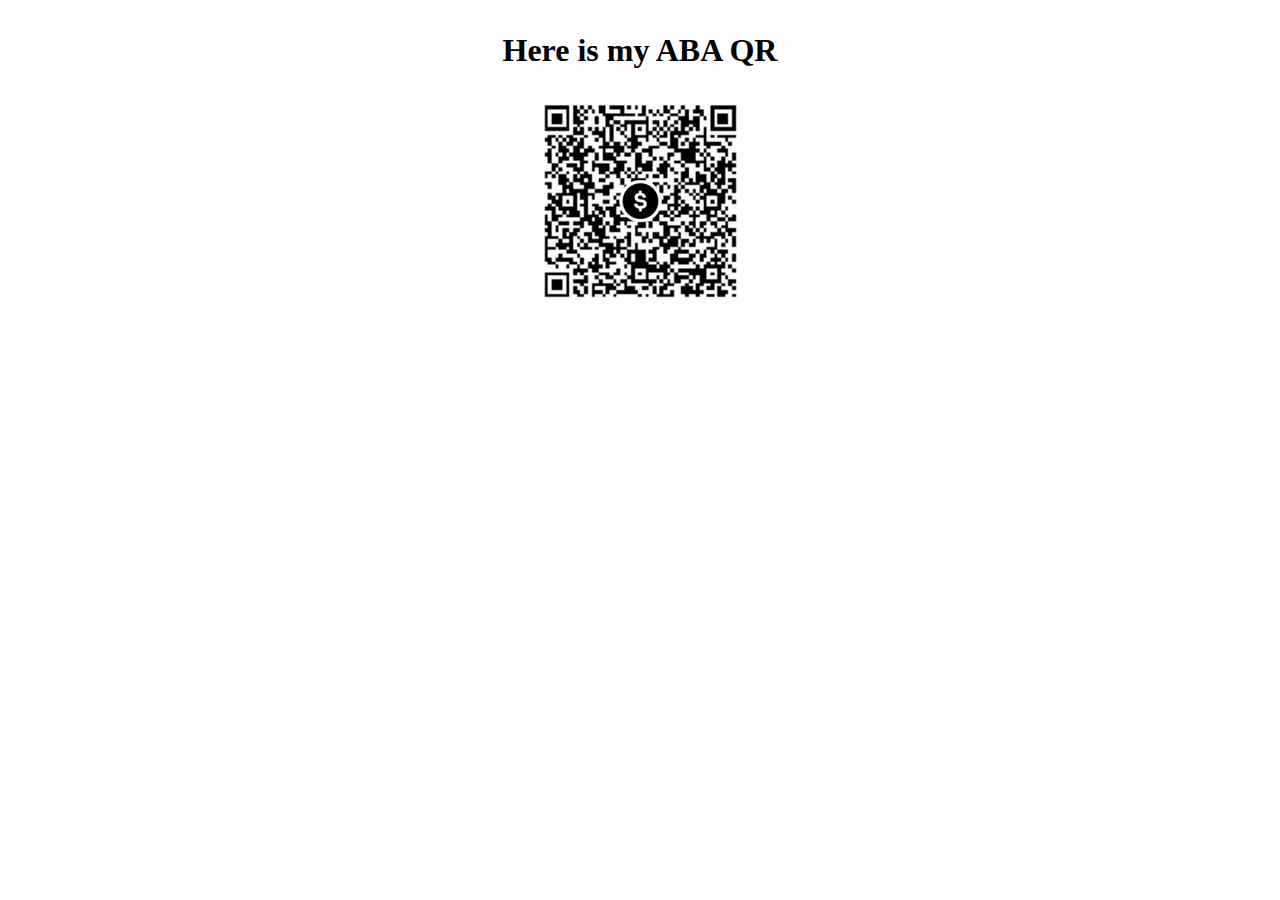
<file: html/aba.html>
<!DOCTYPE html>
<html lang="en">
  <head>
    <meta charset="UTF-8" />
    <meta name="viewport" content="width=device-width, initial-scale=1.0" />
    <title>ABA QR</title>
    <link rel="stylesheet" href="../css/styles.css" />
  </head>
  <body>
    <!-- Header -->
    <!-- main -->
    <main>
      <div class="aba">
        <h1>Here is my ABA QR</h1>
        <img src="../images/abaQR.png" alt="aba QR" />
      </div>
    </main>
  </body>
</html>
</file>
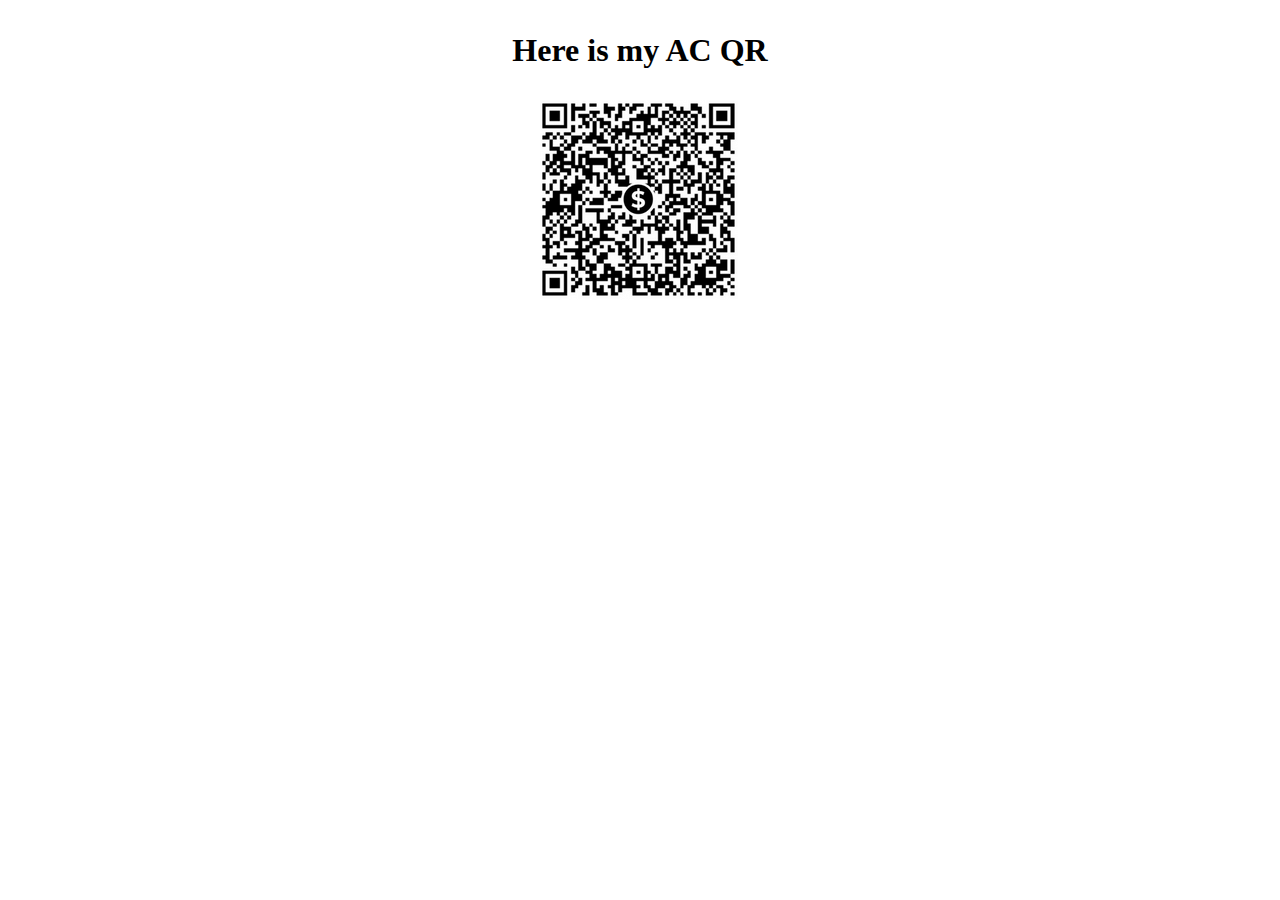
<file: html/ac.html>
<!DOCTYPE html>
<html lang="en">
  <head>
    <meta charset="UTF-8" />
    <meta name="viewport" content="width=device-width, initial-scale=1.0" />
    <title>ABA QR</title>
    <link rel="stylesheet" href="../css/styles.css" />
  </head>
  <body>
    <!-- Header -->
    <!-- main -->
    <main>
      <div class="aba">
        <h1>Here is my AC QR</h1>
        <img src="../images/acQR.png" alt="ac QR" />
      </div>
    </main>
  </body>
</html>
</file>
<file: css/styles.css>
* {
  margin: 0;
  padding: 0;
  box-sizing: border-box;
}

body {
  & main {
    & .aba {
      text-align: center;
      line-height: 100px;
    }
    & .QR {
      & .hidden {
        display: none;
      }
    }
  }
}
</file>
